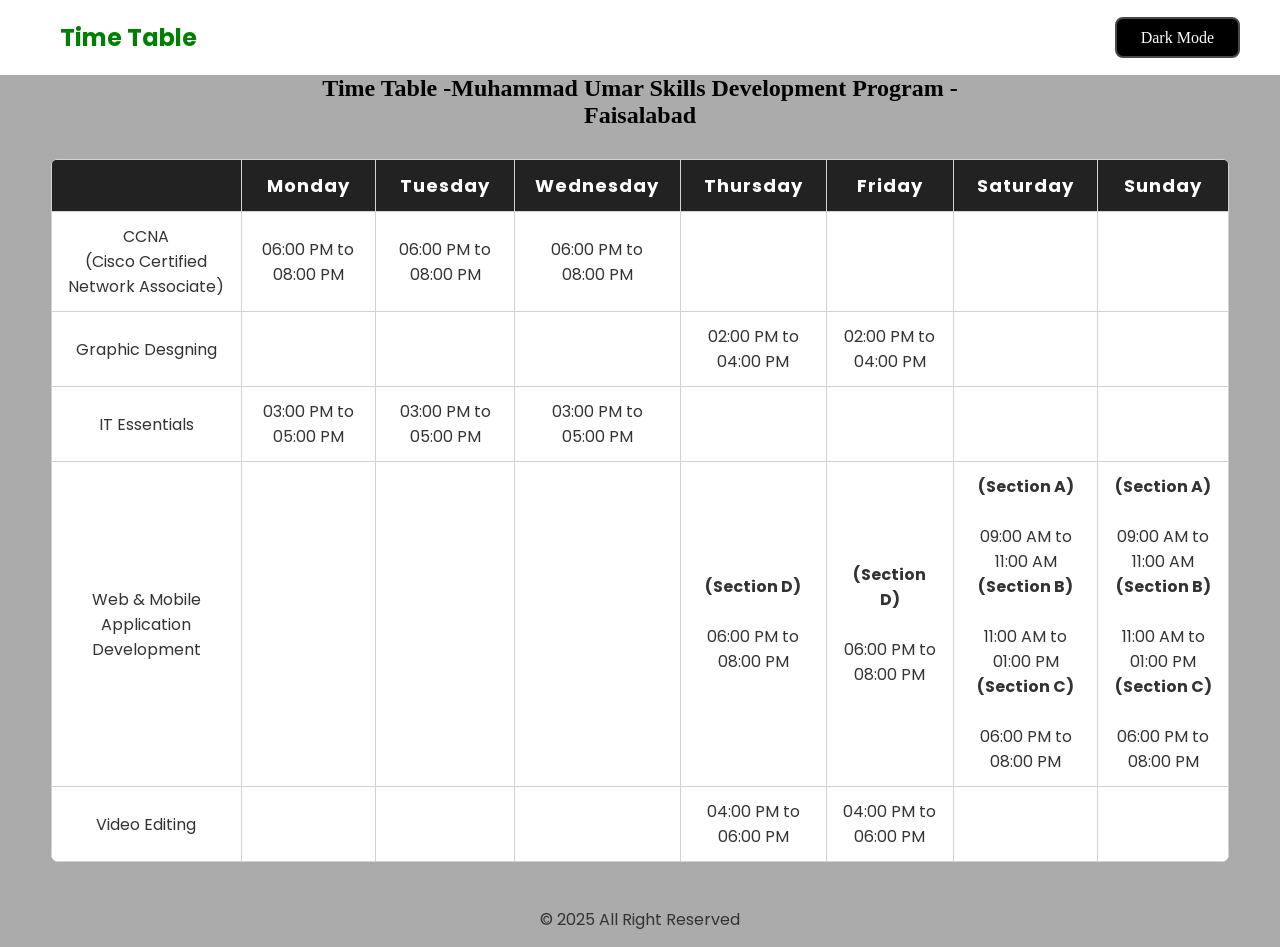
<file: index.html>
<!DOCTYPE html>
<html lang="en">
<head>
    <meta charset="UTF-8">
    <meta name="viewport" content="width=device-width, initial-scale=1.0">
    <title>Time Table</title>
    <link rel="stylesheet" href="style.css">
</head>
<body>
    <header class="Heading-Navbar">
        <nav><h1>Time Table</h1><a href="Dark Mode.html" class="button">Dark Mode</a></nav>
        
    </header>
    <main class="head-line">
        <h2>Time Table -Muhammad Umar Skills Development Program - <br/>Faisalabad</h2>
        <table>
          <tr>
             <th></th>
             <th>Monday</th>
             <th>Tuesday</th>
             <th>Wednesday</th>
             <th>Thursday</th>
             <th> Friday </th>
             <th>Saturday</th>
             <th>Sunday</th>
          </tr>
          <tr>
             <td>CCNA <br/>(Cisco Certified Network Associate)</td>
             <td>06:00 PM to 08:00 PM</td>
             <td>06:00 PM to 08:00 PM</td>
             <td>06:00 PM to 08:00 PM</td>
             <td></td>
             <td></td>
             <td></td>
             <td></td>
          </tr>
          <tr>
             <td>Graphic Desgning</td>
             <td></td>
             <td></td>
             <td></td>
             <td>02:00 PM to 04:00 PM</td>
             <td>02:00 PM to 04:00 PM</td>
             <td></td>
             <td></td>
          </tr>
          <tr>
            <td>IT Essentials</td>
            <td>03:00 PM to 05:00 PM</td>
            <td>03:00 PM to 05:00 PM</td>
            <td>03:00 PM to 05:00 PM</td>
            <td></td>
            <td></td>
            <td></td>
            <td></td>
          </tr>
          <tr>
            <td>Web & Mobile Application Development</td>
            <td></td>
            <td></td>
            <td></td>
            <td><h4>(Section D)</h4><br/>06:00 PM to 08:00 PM</td>
            <td><h4>(Section D)</h4><br/>06:00 PM to 08:00 PM</td>
            <td><h4>(Section A)</h4><br/>09:00 AM to 11:00 AM<br/><h4>(Section B)</h4><br/>11:00 AM to 01:00 PM<br/><h4>(Section C)</h4><br/>06:00 PM to 08:00 PM</td>
            <td><h4>(Section A)</h4><br/>09:00 AM to 11:00 AM<br/><h4>(Section B)</h4><br/>11:00 AM to 01:00 PM<br/><h4>(Section C)</h4><br/>06:00 PM to 08:00 PM</td>
          </tr>
           <tr>
            <td>Video Editing</td>
            <td></td>
            <td></td>
            <td></td>
            <td>04:00 PM to 06:00 PM</td>
            <td>04:00 PM to 06:00 PM</td>
            <td></td>
            <td></td>
          </tr>
          
       </table>
    </main>
    <footer>
        &#169 2025 All Right Reserved
    </footer>
    
</body>
</html>
</file>
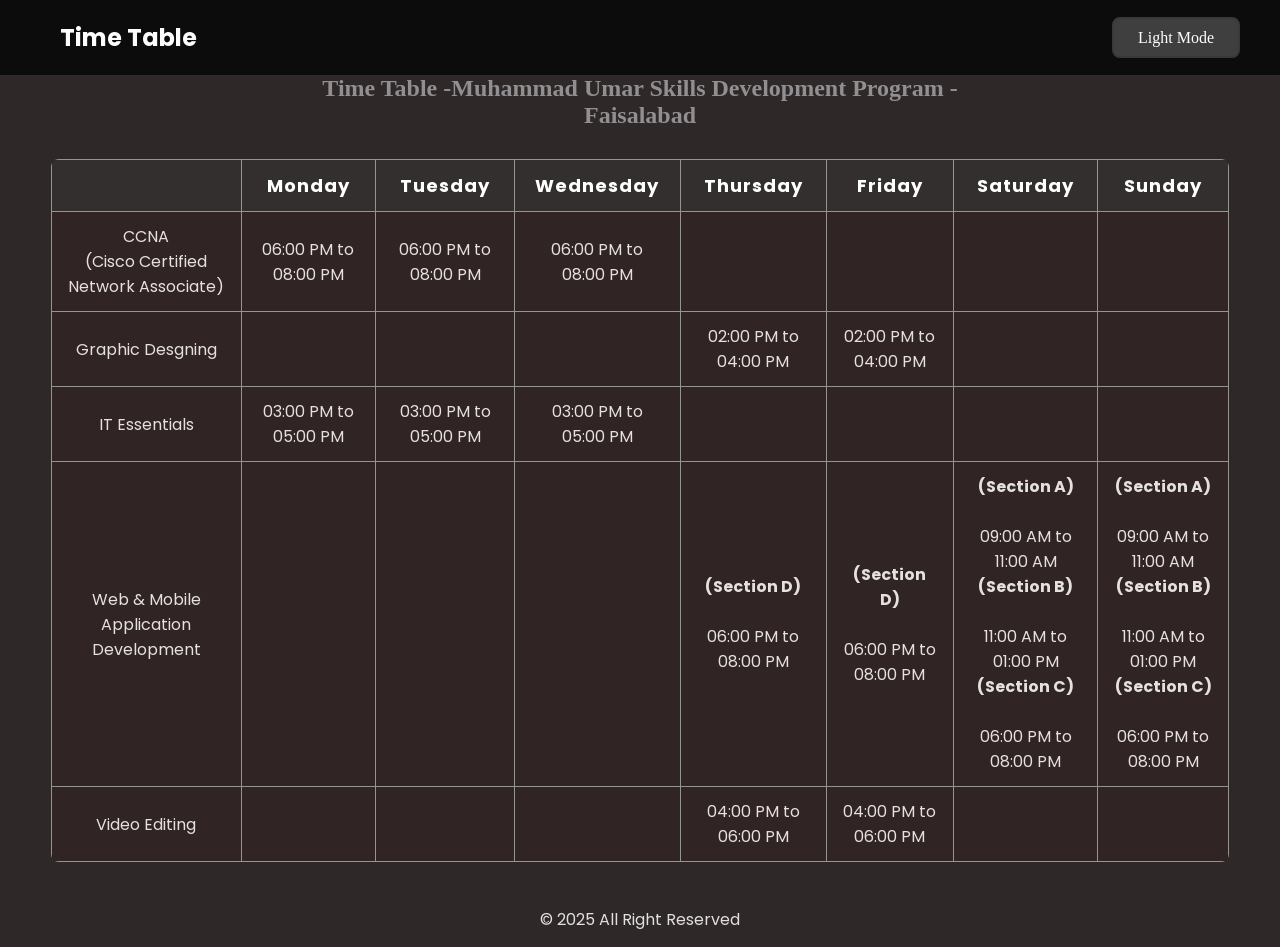
<file: Dark Mode.html>
<!DOCTYPE html>
<html lang="en">
<head>
    <meta charset="UTF-8">
    <meta name="viewport" content="width=device-width, initial-scale=1.0">
    <title>Time Table</title>
    <link rel="stylesheet" href="Dark Mode.css">
</head>
<body>
    <header class="Heading-Navbar">
        <nav><h1>Time Table</h1><a href="index.html" class="button">Light Mode</a></nav>
        
    </header>
    <main class="head-line">
        <h2>Time Table -Muhammad Umar Skills Development Program - <br/>Faisalabad</h2>
        <table>
          <tr>
             <th></th>
             <th>Monday</th>
             <th>Tuesday</th>
             <th>Wednesday</th>
             <th>Thursday</th>
             <th> Friday </th>
             <th>Saturday</th>
             <th>Sunday</th>
          </tr>
          <tr>
             <td>CCNA <br/>(Cisco Certified Network Associate)</td>
             <td>06:00 PM to 08:00 PM</td>
             <td>06:00 PM to 08:00 PM</td>
             <td>06:00 PM to 08:00 PM</td>
             <td></td>
             <td></td>
             <td></td>
             <td></td>
          </tr>
          <tr>
             <td>Graphic Desgning</td>
             <td></td>
             <td></td>
             <td></td>
             <td>02:00 PM to 04:00 PM</td>
             <td>02:00 PM to 04:00 PM</td>
             <td></td>
             <td></td>
          </tr>
          <tr>
            <td>IT Essentials</td>
            <td>03:00 PM to 05:00 PM</td>
            <td>03:00 PM to 05:00 PM</td>
            <td>03:00 PM to 05:00 PM</td>
            <td></td>
            <td></td>
            <td></td>
            <td></td>
          </tr>
          <tr>
            <td>Web & Mobile Application Development</td>
            <td></td>
            <td></td>
            <td></td>
            <td><h4>(Section D)</h4><br/>06:00 PM to 08:00 PM</td>
            <td><h4>(Section D)</h4><br/>06:00 PM to 08:00 PM</td>
            <td><h4>(Section A)</h4><br/>09:00 AM to 11:00 AM<br/><h4>(Section B)</h4><br/>11:00 AM to 01:00 PM<br/><h4>(Section C)</h4><br/>06:00 PM to 08:00 PM</td>
            <td><h4>(Section A)</h4><br/>09:00 AM to 11:00 AM<br/><h4>(Section B)</h4><br/>11:00 AM to 01:00 PM<br/><h4>(Section C)</h4><br/>06:00 PM to 08:00 PM</td>
          </tr>
           <tr>
            <td>Video Editing</td>
            <td></td>
            <td></td>
            <td></td>
            <td>04:00 PM to 06:00 PM</td>
            <td>04:00 PM to 06:00 PM</td>
            <td></td>
            <td></td>
          </tr>
          
       </table>
    </main>
    <footer>
        &#169 2025 All Right Reserved
    </footer>
    
</body>
</html>
</file>
<file: style.css>
@import url('https://fonts.googleapis.com/css2?family=Great+Vibes&family=Playwrite+NO:wght@100..400&family=Poppins:ital,wght@0,400;0,500;1,300&display=swap');
*{
    padding: 0;
    margin:0;
    box-sizing: border-box;
    transition: all .2s linear;
}
:root
{
    --black:rgb(74, 72, 72);
    --light-color:rgb(145, 143, 145);
}
body
{
    background: rgb(172, 171, 171);
}
.Heading-Navbar {
    width: 100%;
    background: #fff;
    padding: 15px 40px;
    font-family:"Kaushan Script",cursive ;
}

.Heading-Navbar nav {
    display: flex;
    justify-content: space-between;
    align-items: center;
}

.Heading-Navbar h1 {
    border: 0px solid;
    padding: 5px 20px;
    font-family: "Poppins", sans-serif;
    color: green;
    display: inline-block;
}

.button {
    border: 2px solid var(--black);
    padding: 0.6rem 1.5rem;
    font-size: 1rem;
    border-radius: .5rem;
    color: white;
    background: black;
    cursor: pointer;
    text-decoration: none;
}

.button:hover {
    background: var(--light-color);
    color: black;
}

.head-line
{
    text-align: center;
}
table {
    width: 92%;
    border-collapse: collapse;
    margin: 30px auto;
    font-family: "Poppins", sans-serif;
    font-size: 16px;
    background: white;
    border-radius: 8px;
    overflow: hidden;
}

table th, table td {
    padding: 12px 15px;
    text-align: center;
    border: 1px solid #d2d2d2;
}

table th {
    background: #222;
    color: white;
    font-size: 18px;
    letter-spacing: 1px;
}

table tr:nth-child {
    background: white;
}

table tr:hover {
    background: #e6e6e6;
    transition: 0.3s;
}

table td {
    color: #333;
}

footer {
    text-align: center;
    padding: 15px 0;
    font-size: 16px;
    font-family: "Poppins", sans-serif;
    color: #333;
}
</file>
<file: Dark Mode.css>
@import url('https://fonts.googleapis.com/css2?family=Great+Vibes&family=Playwrite+NO:wght@100..400&family=Poppins:ital,wght@0,400;0,500;1,300&display=swap');
*{
    padding: 0;
    margin:0;
    box-sizing: border-box;
    transition: all .2s linear;
}
:root
{
    --black:rgb(58, 57, 57);
    --light-color:rgb(145, 143, 145);
}
body
{
    background: rgb(46, 40, 40);
}
.Heading-Navbar {
    width: 100%;
    background: #0d0c0c;
    padding: 15px 40px;
}

.Heading-Navbar nav {
    display: flex;
    justify-content: space-between;
    align-items: center;
}

.Heading-Navbar h1 {
    border: 0px solid;
    padding: 5px 20px;
    font-family: "Poppins", sans-serif;
    color: rgb(252, 253, 252);
    display: inline-block;
}

.button {
    border: 2px solid var(--black);
    padding: 0.6rem 1.5rem;
    font-size: 1rem;
    border-radius: .5rem;
    color: white;
    background: rgb(63, 63, 63);
    cursor: pointer;
    text-decoration: none;
}

.button:hover {
    background: var(--light-color);
    color: black;
}

.head-line
{
    text-align: center;
    color:var(--light-color);
}
table {
    width: 92%;
    border-collapse: collapse;
    margin: 30px auto;
    font-family: "Poppins", sans-serif;
    font-size: 16px;
    background: rgb(49, 36, 36);
    border-radius: 8px;
    overflow: hidden;
}

table th, table td {
    padding: 12px 15px;
    text-align: center;
    border: 1px solid #969393;
}

table th {
    background: #342f2f;
    color: white;
    font-size: 18px;
    letter-spacing: 1px;
}

table tr:nth-child {
    background: rgb(57, 57, 57);
}

table tr:hover {
    background: #e6e6e6;
    transition: 0.3s;
}

table td {
    color: #e6e1e1;
}

footer {
    text-align: center;
    padding: 15px 0;
    font-size: 16px;
    font-family: "Poppins", sans-serif;
    color: #e2dfdf;
}
</file>
